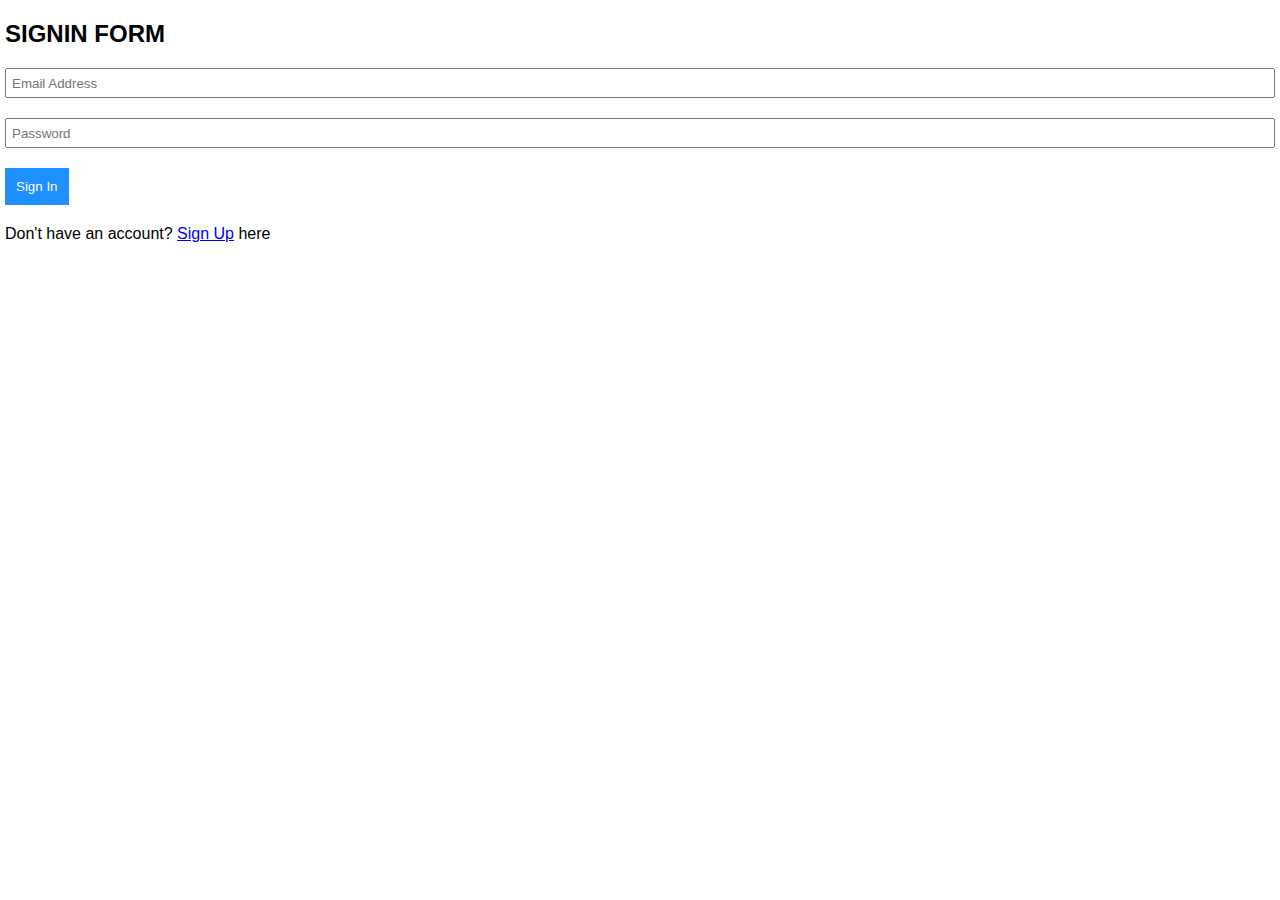
<file: SignIn.html>
<!DOCTYPE html>
<html lang="en">
<head>
    <meta charset="UTF-8">
    <meta http-equiv="X-UA-Compatible" content="IE=edge">
    <meta name="viewport" content="width=device-width, initial-scale=1.0">
    <title>SignIn</title>
    <link rel="stylesheet" href="login.css">
</head>
<body>
    <main>
        <h2>SIGNIN FORM</h2>
        <form role="form" onsubmit="signIn(event);" autocomplete="on">
            <div class="form-group">
                <input type="email" name="email" id="email" placeholder="Email Address" required>
            </div>
            <div class="form-group">
                <input type="password" name="pwd" id="pwd" placeholder="Password" required>
            </div>
            <div class="form-group">
                <button type="submit">Sign In</button>
            </div>
        </form>
        <p>Don't have an account? <a href="/signup.html">Sign Up</a> here</p>
    </main>

    <script src="SignInUp.js"></script>
</body>
</html>
</file>
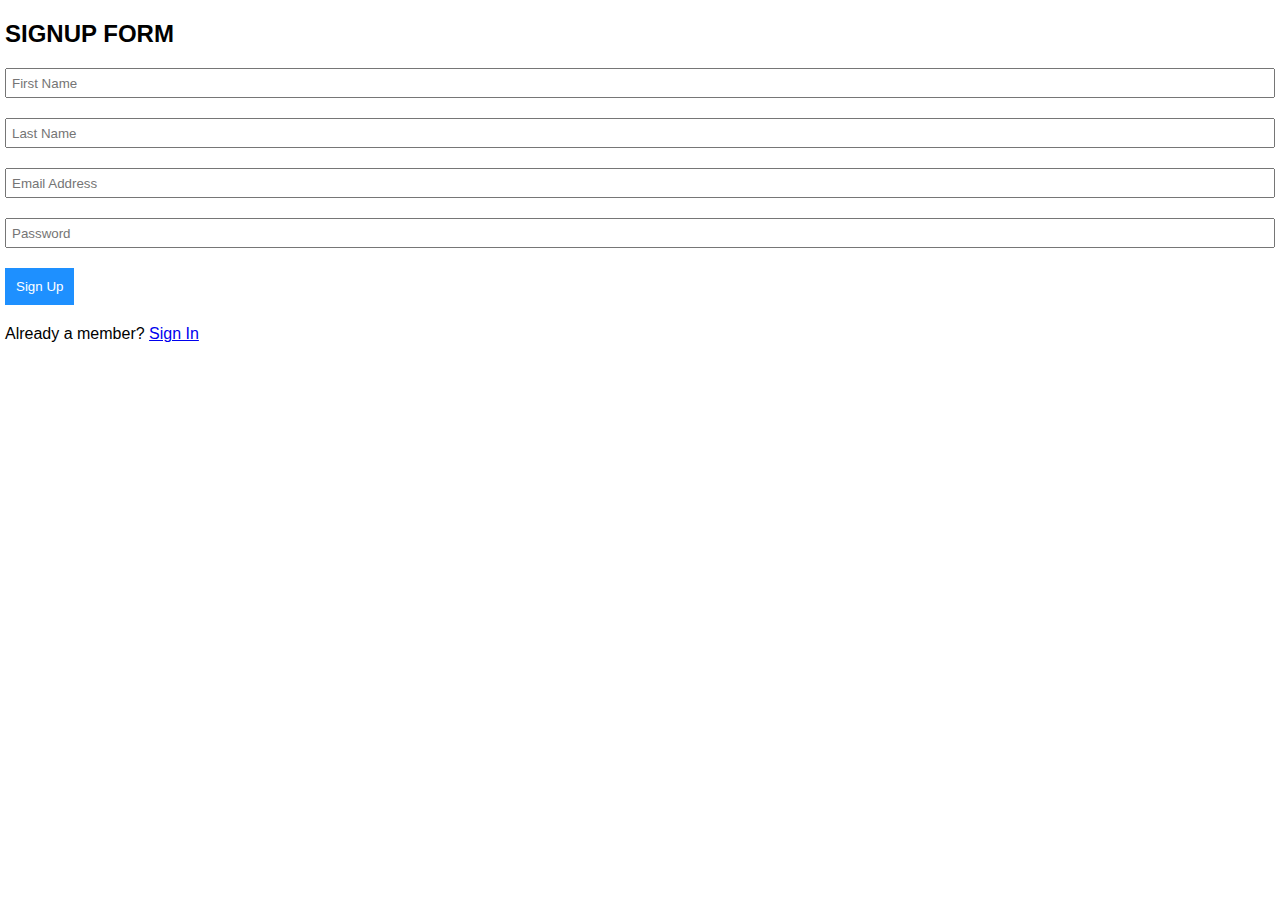
<file: SignUp.html>
<!DOCTYPE html>
<html lang="en">
<head>
    <meta charset="UTF-8">
    <meta http-equiv="X-UA-Compatible" content="IE=edge">
    <meta name="viewport" content="width=device-width, initial-scale=1.0">
    <title>SignIn</title>
    <link rel="stylesheet" href="login.css">
</head>
<body>
    <main>
        <h2>SIGNUP FORM</h2>
        <form role="form" onsubmit="signUp(event);" autocomplete="on">
            <div class="form-group">
                <input type="text" name="fname" id="fname" placeholder="First Name" required>
            </div>
            <div class="form-group">
                <input type="text" name="lname" id="lname" placeholder="Last Name" required>
            </div>
            <div class="form-group">
                <input type="email" name="email" id="email" placeholder="Email Address" required>
            </div>
            <div class="form-group">
                <input type="password" name="pwd" id="pwd" placeholder="Password" required>
            </div>
            <div class="form-group">
                <button type="submit">Sign Up</button>
            </div>
        </form>
        <p>Already a member? <a href="/signin.html">Sign In</a></p>
    </main>

    <script src="SignInUp.js"></script>
</body>
</html>
</file>
<file: login.css>
*{
  margin: 0;
  padding: 0;
  box-sizing: border-box;
}
.form-group{
    margin: 20px 0;}
input{ 
    height: 30px; 
    width: 100%; 
    padding: 5px; }
button{ 
    background: dodgerblue; 
    color: #fff; 
    padding: 10px; 
    border: solid 1px dodgerblue;
    cursor: pointer;
}
html{
    font-family: 'Trebuchet MS', 'Lucida Sans Unicode', 'Lucida Grande', 'Lucida Sans', Arial, sans-serif;
}
main{
    flex: 1;
    margin: 20px 5px;
}
</file>
